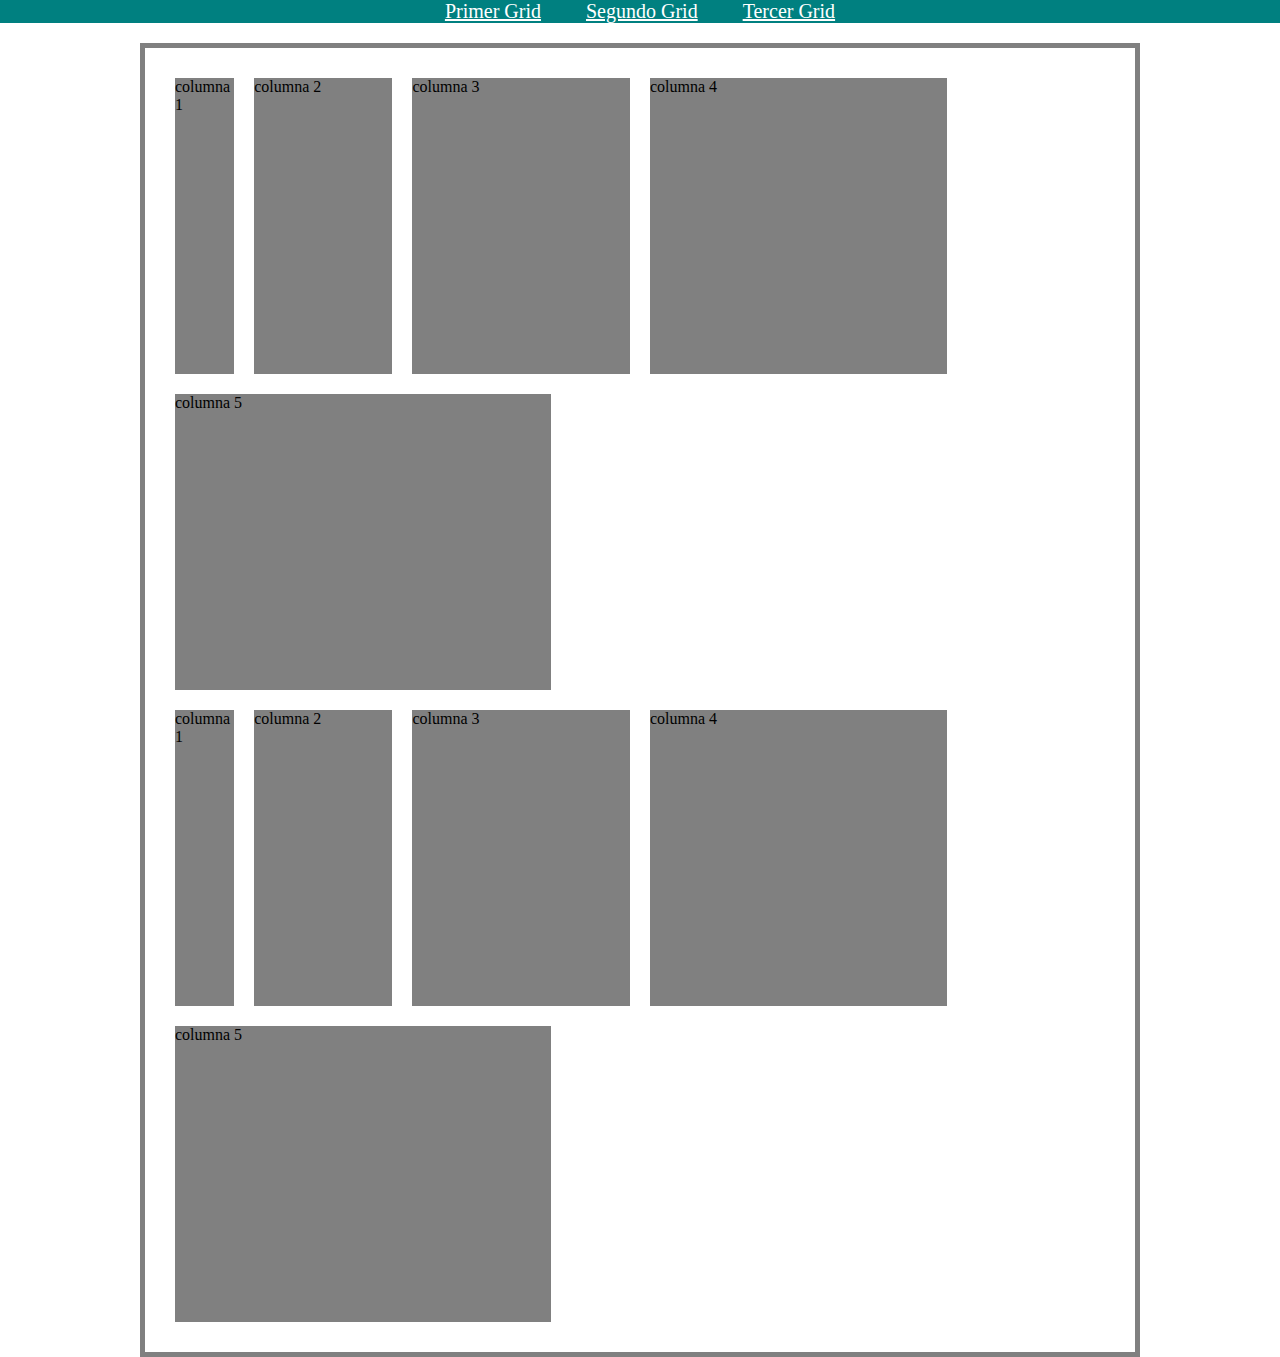
<file: index.html>
<!DOCTYPE html>
<html lang="en">
		<head>
				<meta charset="UTF-8">
				<meta name="viewport" content="width=device-width, initial-scale=1.0">
				<meta http-equiv="X-UA-Compatible" content="ie=edge">
				<link rel="stylesheet" href="assets/css/main.css">
				<title>Grid System</title>
		</head>
		<body>
				<header class="header">
					<li><a href="index-2.html">Primer Grid</a></li>
					<li><a href="index-3.html">Segundo Grid</a></li>
					<li><a href="index-4.html">Tercer Grid</a></li>
				</header>
				<section class="container">
						<div class="row">
								<div class="col-1">
									columna 1
								</div>
								<div class="col-2">
									columna 2
								</div>
								<div class="col-3">
									columna 3
								</div>
								<div class="col-4">
									columna 4
								</div>
								<div class="col-5">
									columna 5
								</div>
						</div>
						<div class="row">
								<div class="col-1">
									columna 1
								</div>
								<div class="col-2">
									columna 2
								</div>
								<div class="col-3">
									columna 3
								</div>
								<div class="col-4">
									columna 4
								</div>
								<div class="col-5">
									columna 5
								</div>
						</div>
				</section>
		</body>
</html>
</file>
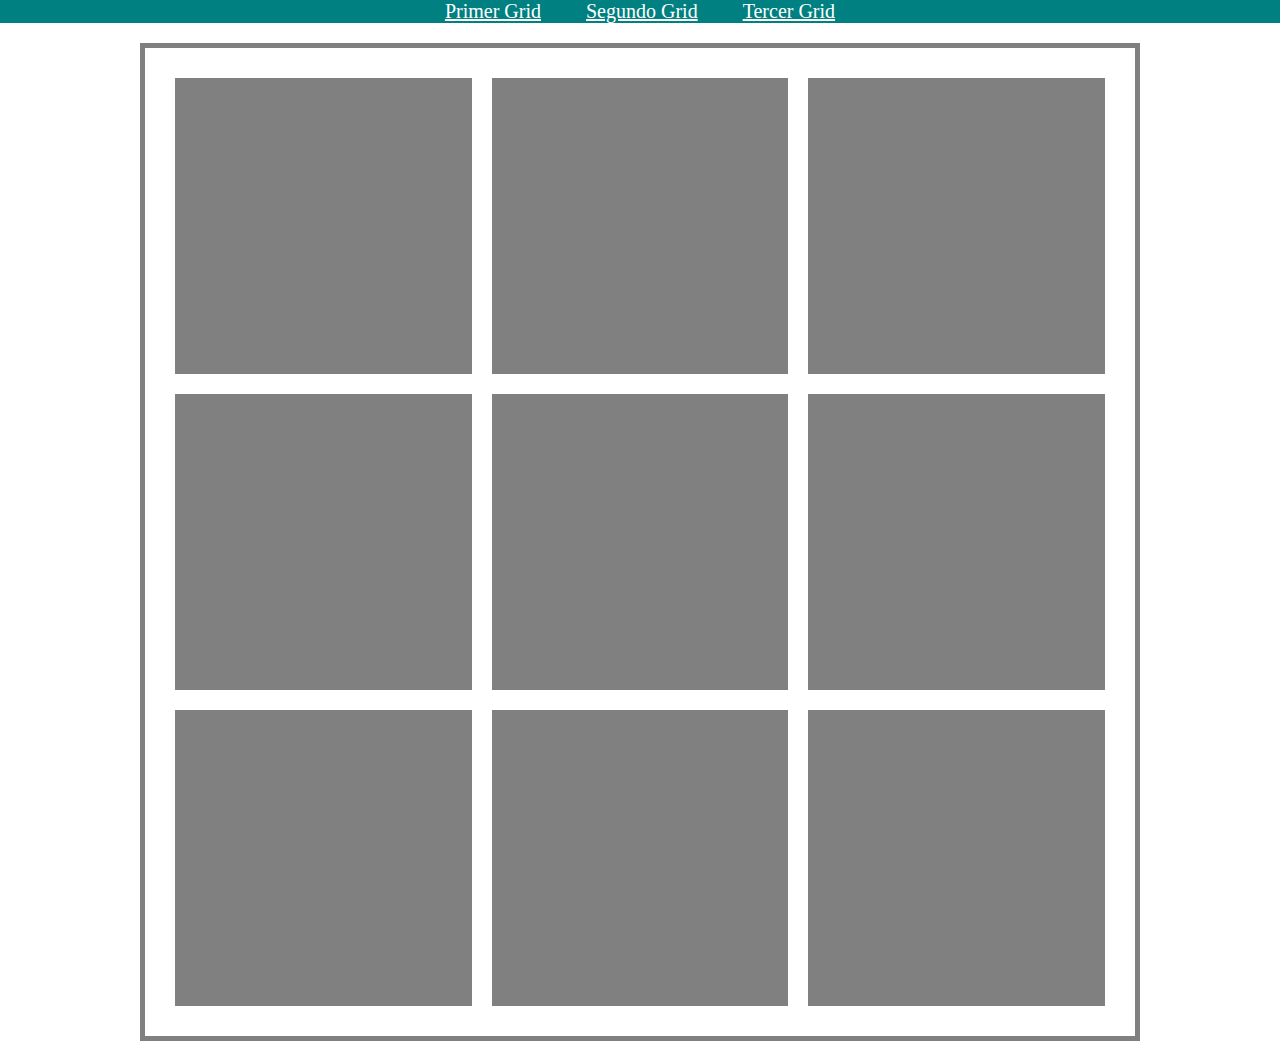
<file: index-2.html>
<!DOCTYPE html>
<html lang="en">
		<head>
				<meta charset="UTF-8">
				<meta name="viewport" content="width=device-width, initial-scale=1.0">
				<meta http-equiv="X-UA-Compatible" content="ie=edge">
				<link rel="stylesheet" href="assets/css/main.css">
				<title>Grid System</title>
		</head>
		<body>
				<header class="header">
					<li><a href="index-2.html">Primer Grid</a></li>
					<li><a href="index-3.html">Segundo Grid</a></li>
					<li><a href="index-4.html">Tercer Grid</a></li>
				</header>
				<section class="container">
						<div class="row">
								<div class="col-4"></div>
								<div class="col-4"></div>
								<div class="col-4"></div>
						</div>
						<div class="row">
							<div class="col-4"></div>
							<div class="col-4"></div>
							<div class="col-4"></div>
						</div>
						<div class="row">
								<div class="col-4"></div>
								<div class="col-4"></div>
								<div class="col-4"></div>
						</div>
				</section>
		</body>
</html>
</file>
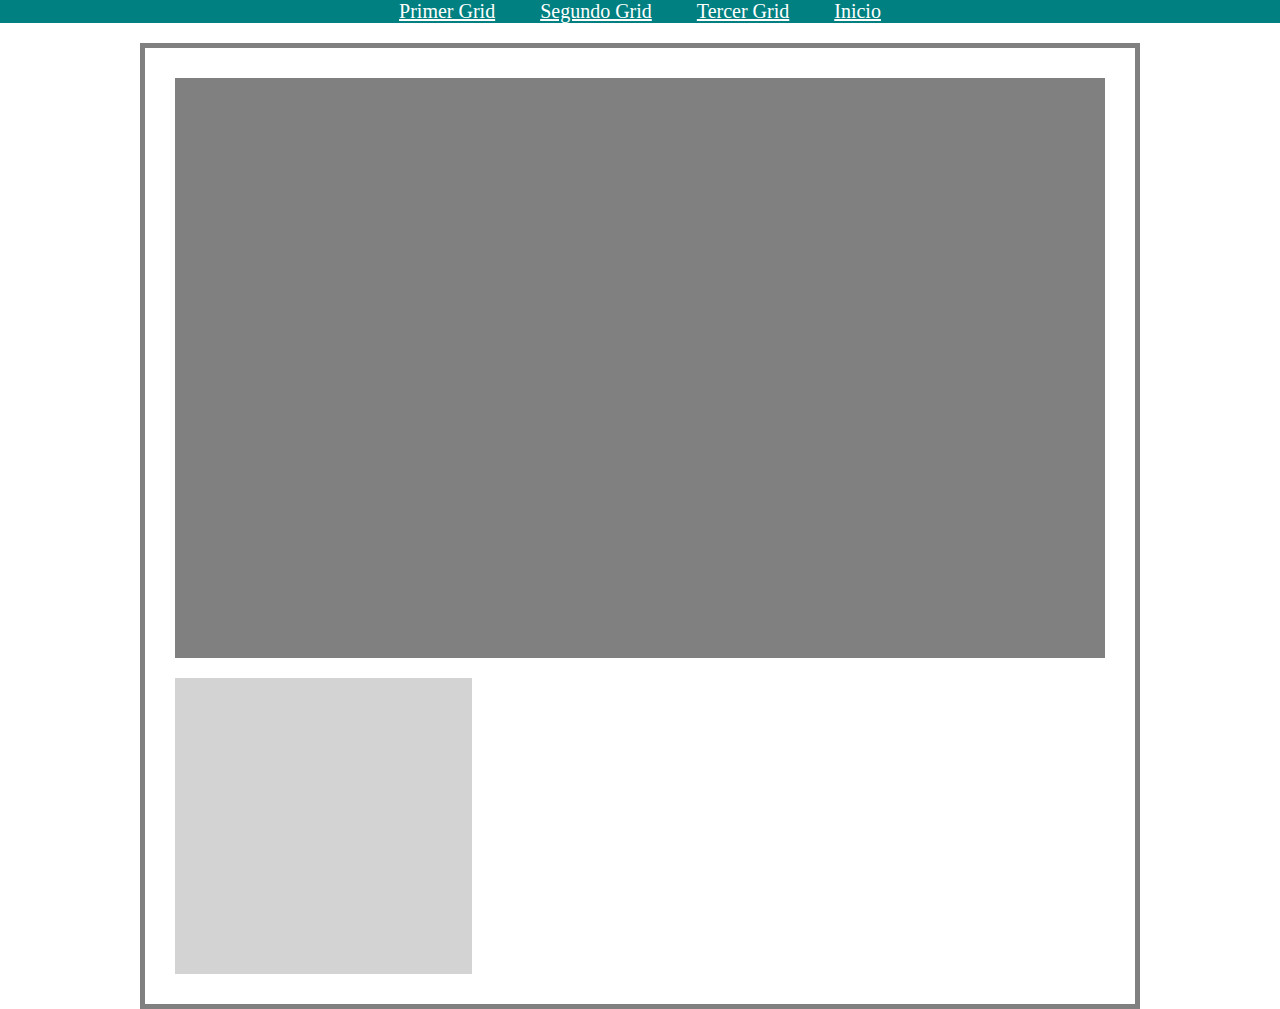
<file: index-3.html>
<!DOCTYPE html>
<html lang="en">
		<head>
				<meta charset="UTF-8">
				<meta name="viewport" content="width=device-width, initial-scale=1.0">
				<meta http-equiv="X-UA-Compatible" content="ie=edge">
				<link rel="stylesheet" href="assets/css/main1.css">
				<title>Grid System</title>
		</head>
		<body>
				<header class="header">
					<li><a href="index-2.html">Primer Grid</a></li>
					<li><a href="index-3.html">Segundo Grid</a></li>
					<li><a href="index-4.html">Tercer Grid</a></li>
					<li><a href="index.html">Inicio</a></li>
				</header>
				<section class="container">
						<div class="row">
								<div class="col-full-width"></div>
						</div>
						<div class="row">
							<div class="col-4"></div>
						</div>
				</section>
		</body>
</html>
</file>
<file: assets/css/main.css>
* {
  box-sizing: border-box;
  margin: 0;
  padding: 0;
}

 header{
   background: teal;
   font-size: 20px;
   text-align: center;
   margin-bottom: 20px;
 }

 li{
   display: inline-block;
 }

 a{
   color: white;
   text-align: center;
   margin: 20px;
 }

.container {
  width: 100%;
  max-width: 1000px;
  margin: 0px auto;
  padding: 20px;
  border: grey 5px solid;
}
 .row:before,
 .row:after {
    content: " ";
    display: table;
 }

 .row:after {
   clear: both;
 }
[class*="col-"] {
  min-height: 316px;
  float: left;
  background-color: grey;
  border: white 10px solid;
  }

.col-1 {
  /* (1/12)x 100 */
  width: 8.333333%;
}

.col-2 {
  /* (2/12)x 100 */
  width: 16.666667%;
}
.col-3 {
  /* (3/12)x 100 */
  width: 25%;
}

.col-4 {
  /* (4/12)x 100 */
  width: 33.333333%;
}

.col-5 {
  /* (5/12)x 100 */
  width: 41.666667%;
}
</file>
<file: assets/css/main1.css>
* {
  box-sizing: border-box;
  margin: 0;
  padding: 0;
}

 header{
   background: teal;
   font-size: 20px;
   text-align: center;
   margin-bottom: 20px;
 }

 li{
   display: inline-block;
 }

 a{
   color: white;
   text-align: center;
   margin: 20px;
 }

.container {
  width: 100%;
  max-width: 1000px;
  margin: 0px auto;
  padding: 20px;
  border: grey 5px solid;
}
 .row:before,
 .row:after {
    content: " ";
    display: table;
 }

 .row:after {
   clear: both;
 }
[class*="col-"] {
  min-height: 316px;
  float: left;
  background-color: grey;
  border: white 10px solid;
  }

.col-1 {
  /* (1/12)x 100 */
  width: 8.333333%;
}

.col-2 {
  /* (2/12)x 100 */
  width: 16.666667%;
}
.col-3 {
  /* (3/12)x 100 */
  width: 25%;
}

.col-4 {
  /* (4/12)x 100 */
  width: 33.333333%;
  background-color: lightgrey;
}

.col-5 {
  /* (5/12)x 100 */
  width: 41.666667%;
}
.col-full-width{
  width: 100%;
  height: 600px;
}
</file>
